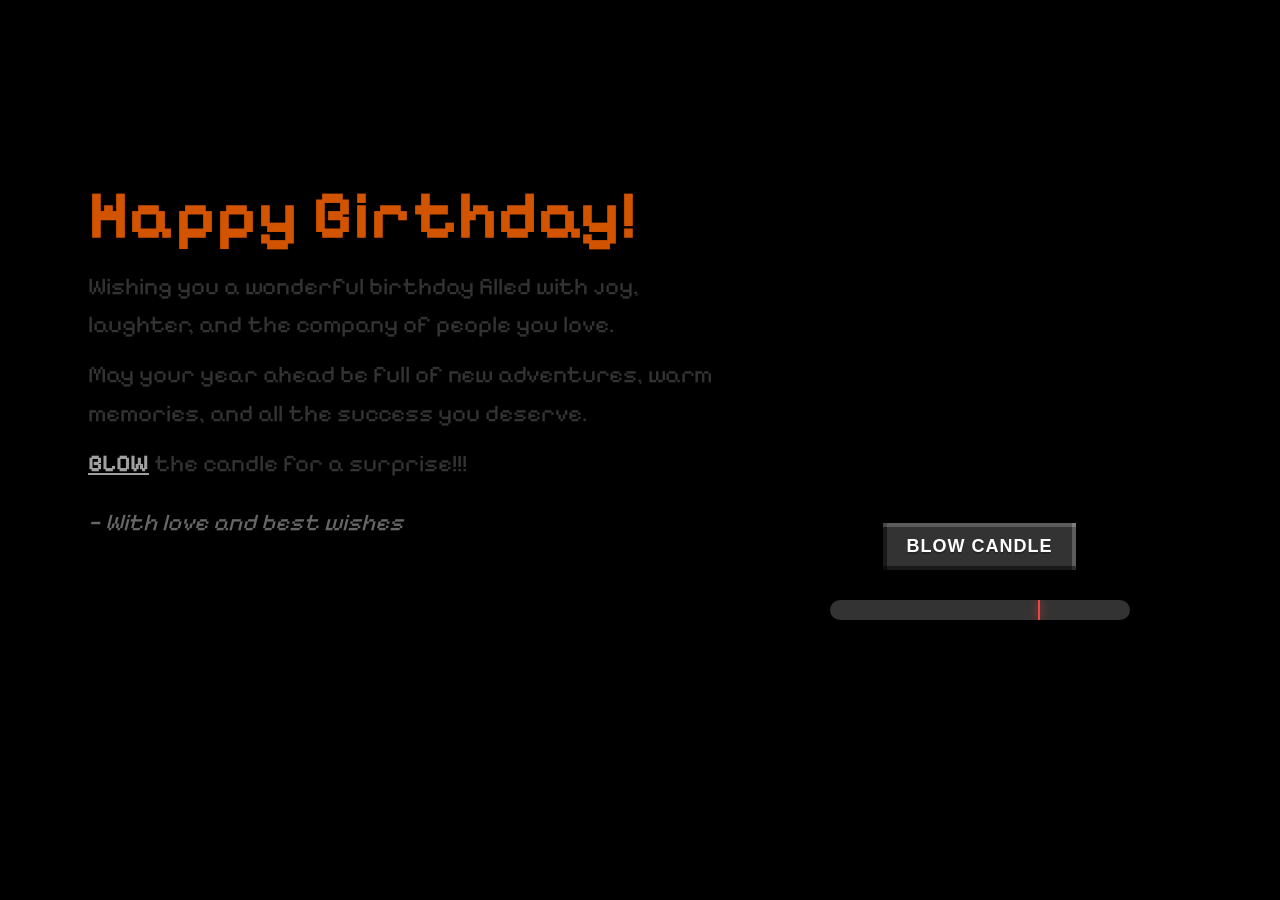
<file: index.html>
<!DOCTYPE html>
<html lang="en">
<head>
	<meta charset="utf-8" />
	<meta name="viewport" content="width=device-width, initial-scale=1" />
	<link rel="preconnect" href="https://fonts.googleapis.com">
	<link rel="preconnect" href="https://fonts.gstatic.com" crossorigin>
	<link href="https://fonts.googleapis.com/css2?family=Pixelify+Sans:wght@400..700&display=swap" rel="stylesheet">
	<title>Happy Birthday!</title>
	<link rel="stylesheet" href="main.css" />
</head>
<body>
	<div class="container">
		<div class="text">
			<h1>Happy Birthday!</h1>
			<p>Wishing you a wonderful birthday filled with joy, laughter, and the company of people you love.</p>
			<p>May your year ahead be full of new adventures, warm memories, and all the success you deserve.</p>
			<p><u>BLOW</u> the candle for a surprise!!!</p>
			<p class="signature">— With love and best wishes</p>
		</div>
		<div class="video">
			<video id="video" width="425" height="425" autoplay muted loop>
				<source src="cake base looping.mp4" type="video/mp4" />
				Your browser does not support the video tag.		
			</video>
			<div class="controls">
				<button id="startButton" onclick="startMeasuringVolume()">Blow Candle</button>
			</div>
		    <div class="volume-meter">
            	<div class="volume-bar" id="volumeBar"></div>
            	<div class="threshold-line"></div>
        	</div>
		</div>
	</div>
	<script src="function.js"></script>
</body>
</html>
</file>
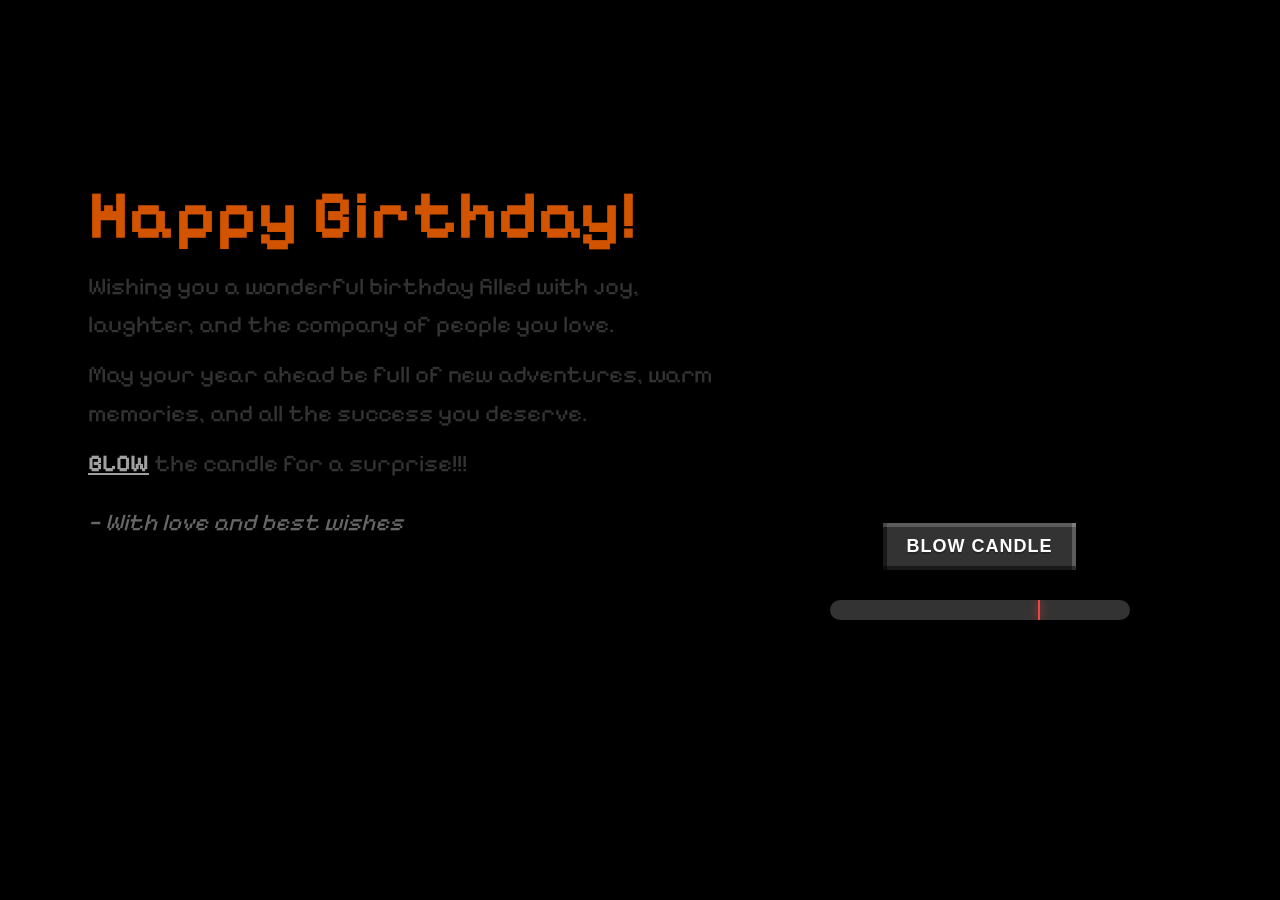
<file: BirthdayIndex.html>
<!DOCTYPE html>
<html lang="en">
<head>
	<meta charset="utf-8" />
	<meta name="viewport" content="width=device-width, initial-scale=1" />
	<link rel="preconnect" href="https://fonts.googleapis.com">
	<link rel="preconnect" href="https://fonts.gstatic.com" crossorigin>
	<link href="https://fonts.googleapis.com/css2?family=Pixelify+Sans:wght@400..700&display=swap" rel="stylesheet">
	<title>Happy Birthday!</title>
	<link rel="stylesheet" href="main.css" />
</head>
<body>
	<div class="container">
		<div class="text">
			<h1>Happy Birthday!</h1>
			<p>Wishing you a wonderful birthday filled with joy, laughter, and the company of people you love.</p>
			<p>May your year ahead be full of new adventures, warm memories, and all the success you deserve.</p>
			<p><u>BLOW</u> the candle for a surprise!!!</p>
			<p class="signature">— With love and best wishes</p>
		</div>
		<div class="video">
			<video id="video" width="425" height="425" autoplay muted loop>
				<source src="cake base looping.mp4" type="video/mp4" />
				Your browser does not support the video tag.		
			</video>
			<div class="controls">
				<button id="startButton" onclick="startMeasuringVolume()">Blow Candle</button>
			</div>
		    <div class="volume-meter">
            	<div class="volume-bar" id="volumeBar"></div>
            	<div class="threshold-line"></div>
        	</div>
		</div>
	</div>
	<script src="function.js"></script>
</body>
</html>
</file>
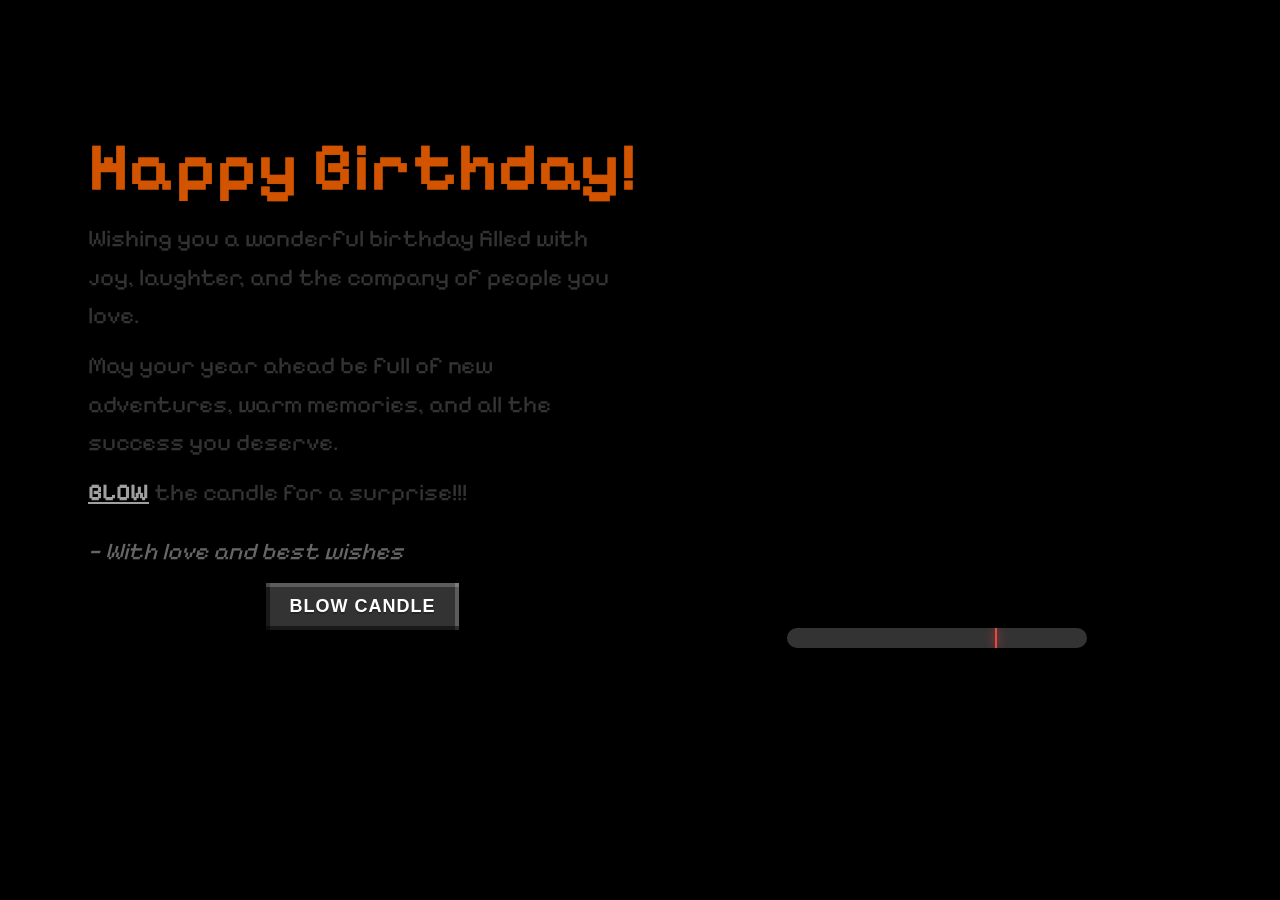
<file: birthdayindex.html>
<!DOCTYPE html>
<html lang="en">
<head>
	<meta charset="utf-8" />
	<meta name="viewport" content="width=device-width, initial-scale=1" />
	<link rel="preconnect" href="https://fonts.googleapis.com">
	<link rel="preconnect" href="https://fonts.gstatic.com" crossorigin>
	<link href="https://fonts.googleapis.com/css2?family=Pixelify+Sans:wght@400..700&display=swap" rel="stylesheet">
	<title>Happy Birthday!</title>
	<link rel="stylesheet" href="main.css" />
</head>
<body>
	<div class="container">
		<div class="text">
			<h1>Happy Birthday!</h1>
			<p>Wishing you a wonderful birthday filled with joy, laughter, and the company of people you love.</p>
			<p>May your year ahead be full of new adventures, warm memories, and all the success you deserve.</p>
			<p><u>BLOW</u> the candle for a surprise!!!</p>
			<p class="signature">— With love and best wishes</p>
			<div class="controls">
				<button id="startButton" onclick="startMeasuringVolume()">Blow Candle</button>
			</div>
		</div>
		<div class="video">
			<video id="video" width="510" height="510" autoplay muted loop>
				<source src="cake base looping.mp4" type="video/mp4" />
				Your browser does not support the video tag.		
			</video>
		    <div class="volume-meter">
            	<div class="volume-bar" id="volumeBar"></div>
            	<div class="threshold-line"></div>
        	</div>
		</div>
	</div>
	<script src="function.js"></script>
</body>
</html>
</file>
<file: main.css>
html, body { 
	align-items: center;
}
	
body {
	font-family: "Pixelify Sans", sans-serif;
	background: #fff8f0;
	color: #333;		
	padding: 80px;
	background-color: black;
}
	
/* Container aligned to the left of the page */
.container {
	display: flex;
	align-items: center;
	gap: 45px;
}
	
.text {
	align-items: center;
}
	
h1 {
	font-size: 4.25rem;
	margin: 0 0 12px 0;
	color: #d35400;
}
	
p { 
	margin: 0 0 12px 0; font-size: 1.5rem; line-height: 1.6; 
}

u {
	font-weight: bold;
	color: #A0A0A0;
}
.signature { 
	margin-top: 20px; color: #666; font-style: italic; 
}

.controls {
	text-align: center;
	column-gap: 20px;
}

.video video{
	pointer-events: none;
}

.video {
  display: flex;
  flex-direction: column;
	gap: 10px;
}

.volume-meter {
    width: 300px;
    height: 20px;
    background: rgba(255, 255, 255, 0.2);
    border-radius: 10px;
    margin: 20px auto;
    overflow: hidden;
    position: relative;
}

.volume-bar {
    height: 100%;
    background: linear-gradient(90deg, #4ade80 0%, #22c55e 50%, #16a34a 100%);
    width: 0%;
    transition: width 0.1s;
    border-radius: 10px;
}

.threshold-line {
    position: absolute;
    right: 30%;
    top: 0;
    width: 2px;
    height: 100%;
    background: #ef4444;
    box-shadow: 0 0 10px #ef4444;
}

/* From Uiverse.io by adamgiebl */ 
button {
  padding: 10px 40px;
  font-size: 18px;
  background-color: #333;
  color: #fff;
  text-shadow: 0 2px 0 rgb(0 0 0 / 25%);
  display: inline-flex;
  align-items: center;
  justify-content: center;
  position: relative;
  border: 0;
  z-index: 1;
  user-select: none;
  cursor: pointer;
  text-transform: uppercase;
  letter-spacing: 1px;
  white-space: unset;
  padding: .8rem 1.5rem;
  text-decoration: none;
  font-weight: 900;
  transition: all 0.7s cubic-bezier(0,.8,.26,.99);
}

button:before {
  position: absolute;
  pointer-events: none;
  top: 0;
  left: 0;
  display: block;
  width: 100%;
  height: 100%;
  content: '';
  transition: .7s cubic-bezier(0,.8,.26,.99);
  z-index: -1;
  background-color: #333!important;
  box-shadow: 0 -4px rgb(0 0 0 / 50%) inset, 0 4px rgb(255 255 255 / 20%) inset, -4px 0 rgb(255 255 255 / 20%) inset, 4px 0 rgb(0 0 0 / 50%) inset;
}

button:after {
  position: absolute;
  pointer-events: none;
  top: 0;
  left: 0;
  display: block;
  width: 100%;
  height: 100%;
  content: '';
  box-shadow: 0 4px 0 0 rgb(0 0 0 / 15%);
  transition: .7s cubic-bezier(0,.8,.26,.99);
}

button:hover:before {
  box-shadow: 0 -4px rgb(0 0 0 / 50%) inset, 0 4px rgb(255 255 255 / 20%) inset, -4px 0 rgb(255 255 255 / 20%) inset, 4px 0 rgb(0 0 0 / 50%) inset;
}

button:hover:after {
  box-shadow: 0 4px 0 0 rgb(0 0 0 / 15%);
}

button:active {
  transform: translateY(4px);
}

button:active:after {
  box-shadow: 0 0px 0 0 rgb(0 0 0 / 15%);
}


@media (max-width: 680px) {
  .body { padding: 20px; }
  .video  {
    column-gap: 20px;
    align-items: center;
  }
  .video video {
    width: 100%;
    height: 100%;
  }
	.container { flex-direction: column; }
}
</file>
